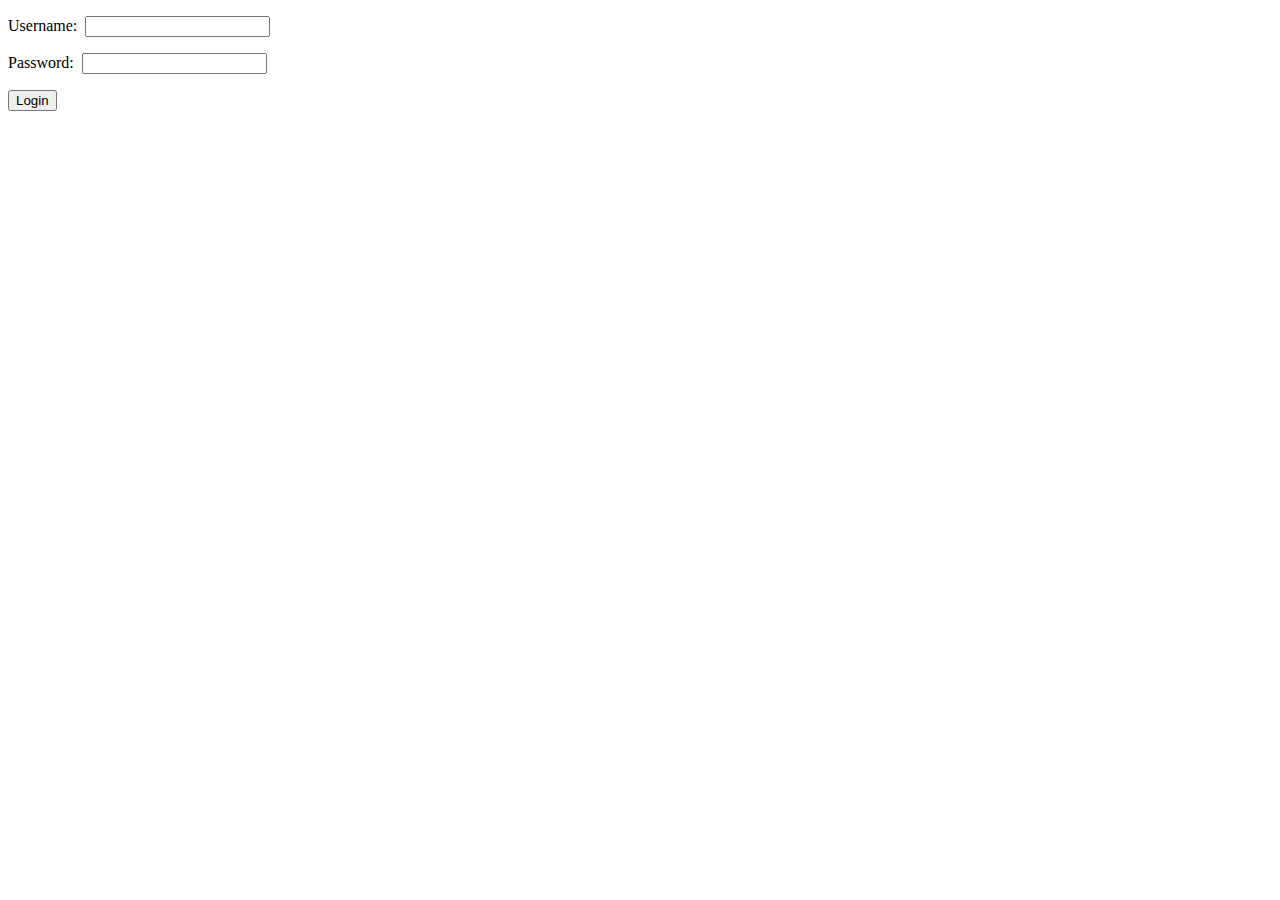
<file: src/templates/security/login_user1.html>
<!DOCTYPE html>
<html>
<head lang="en">
    <meta charset="UTF-8">
    <title></title>
</head>
<body>
    <form action="/login" method="POST" name="login_user_form">
        <p>Username:&nbsp;&nbsp;<input id="email" name="email" type="text" /></p>
        <p>Password:&nbsp;&nbsp;<input id="password" name="password" type="password"></p>
        <input type="submit" value="Login"><br/>
        <input id="next" name="next" type="hidden" value="{{ next }}">
    </form>
</body>
</html>
</file>
